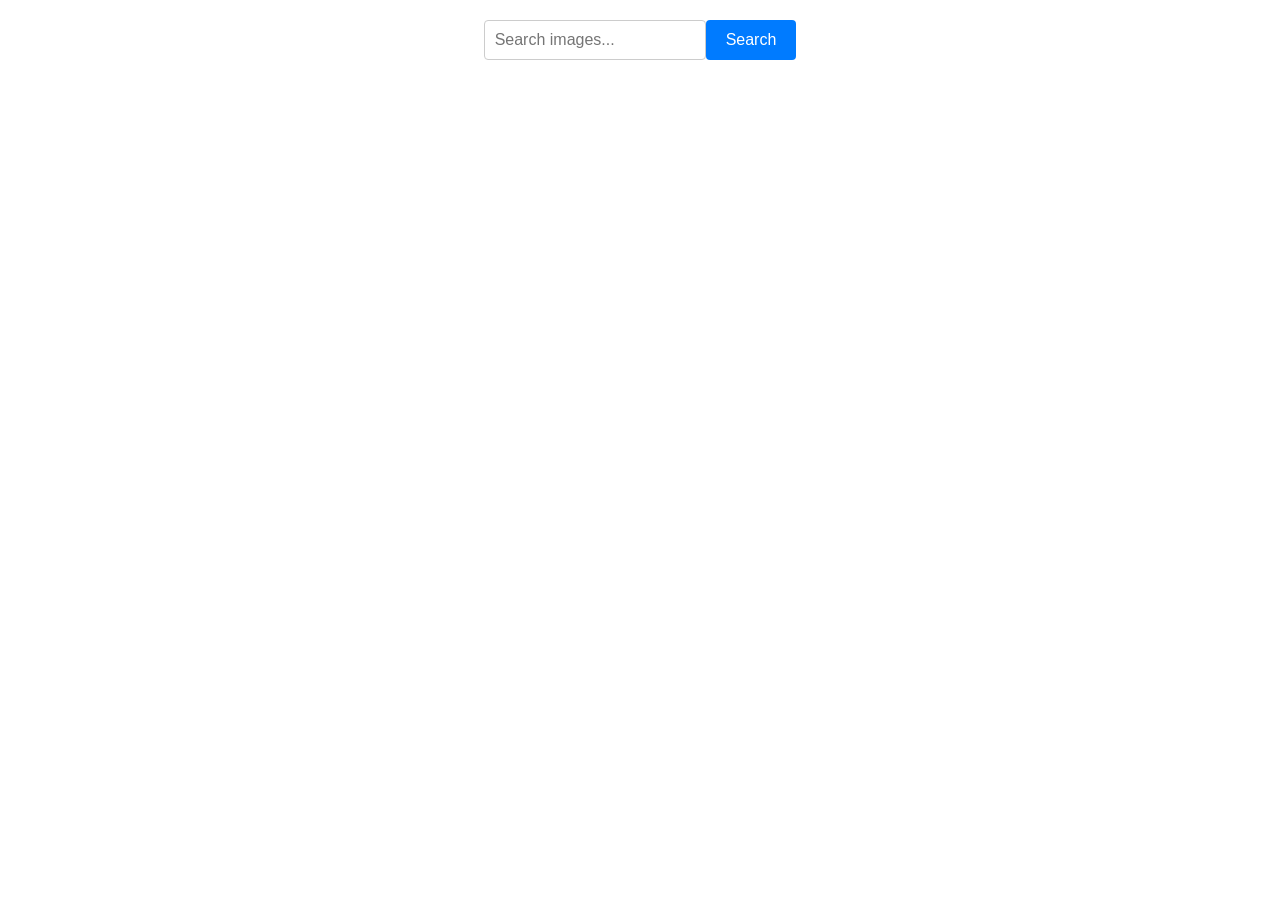
<file: src/index.html>
<!DOCTYPE html>
<html lang="en">
  <head>
    <meta charset="UTF-8" />
    <meta name="viewport" content="width=device-width, initial-scale=1.0" />
    <title>Image Search</title>
    <link rel="stylesheet" href="./css/styles.css" />
    <link rel="fav" href="./public/favicon.svg" />
  </head>
  <body>
    <form class="form">
      <label>
        <input
          type="text"
          name="search-text"
          placeholder="Search images..."
          required
        />
      </label>
      <button type="submit">Search</button>
    </form>

    <span class="loader"></span>

    <ul class="gallery"></ul>

    <script type="module" src="./main.js"></script>
  </body>
</html>
</file>
<file: src/css/styles.css>
/**
  |============================
  | include css partials with
  | default @import url()
  |============================
*/
/* Common styles */
@import url('./reset.css');
@import url('./base.css');

.form {
  display: flex;
  justify-content: center;
  margin: 20px 0;
}

.form input {
  padding: 10px;
  font-size: 16px;
  border: 1px solid #ccc;
  border-radius: 4px;
}

.form button {
  padding: 10px 20px;
  font-size: 16px;
  background-color: #007bff;
  color: white;
  border: none;
  border-radius: 4px;
  cursor: pointer;
}

.form button:hover {
  background-color: #0056b3;
}

.loader {
  display: none;
  border: 4px solid #f3f3f3;
  border-top: 4px solid #3498db;
  border-radius: 50%;
  width: 40px;
  height: 40px;
  animation: spin 1s linear infinite;
  margin: 20px auto;
}

@keyframes spin {
  0% {
    transform: rotate(0deg);
  }
  100% {
    transform: rotate(360deg);
  }
}

.gallery {
  display: grid;
  grid-template-columns: repeat(auto-fill, minmax(300px, 1fr));
  gap: 20px;
  padding: 20px;
}

.gallery-item img {
  width: 100%;
  height: auto;
  border-radius: 8px;
}
</file>
